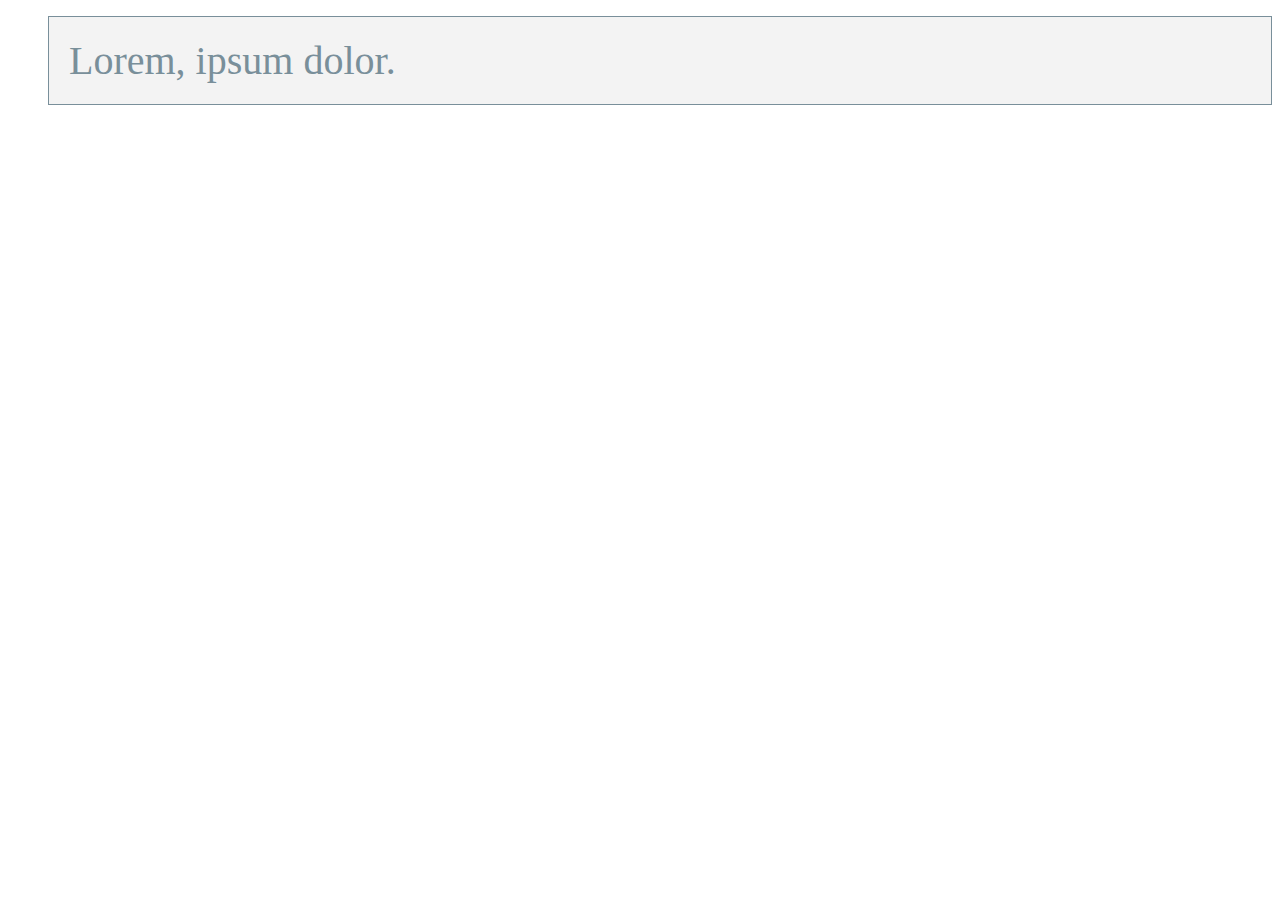
<file: acordion animate/index.html>
<!DOCTYPE html>
<html lang="en">

<head>
    <meta charset="UTF-8">
    <meta name="viewport" content="width=device-width, initial-scale=1.0">
    <meta http-equiv="X-UA-Compatible" content="ie=edge">
    <link rel="stylesheet" href="style.css">
    <title>Document</title>
</head>

<body>

    <ul class="accordion-menu">
        <li>
            <input type="checkbox" id="Check">
            <label for="Check">Lorem, ipsum dolor.</label>
            <section>
                <p>
                    Lorem ipsum, dolor sit amet consectetur adipisicing elit. Amet, impedit!
                </p>
            </section>
        </li>
    </ul>

</body>

</html>
</file>
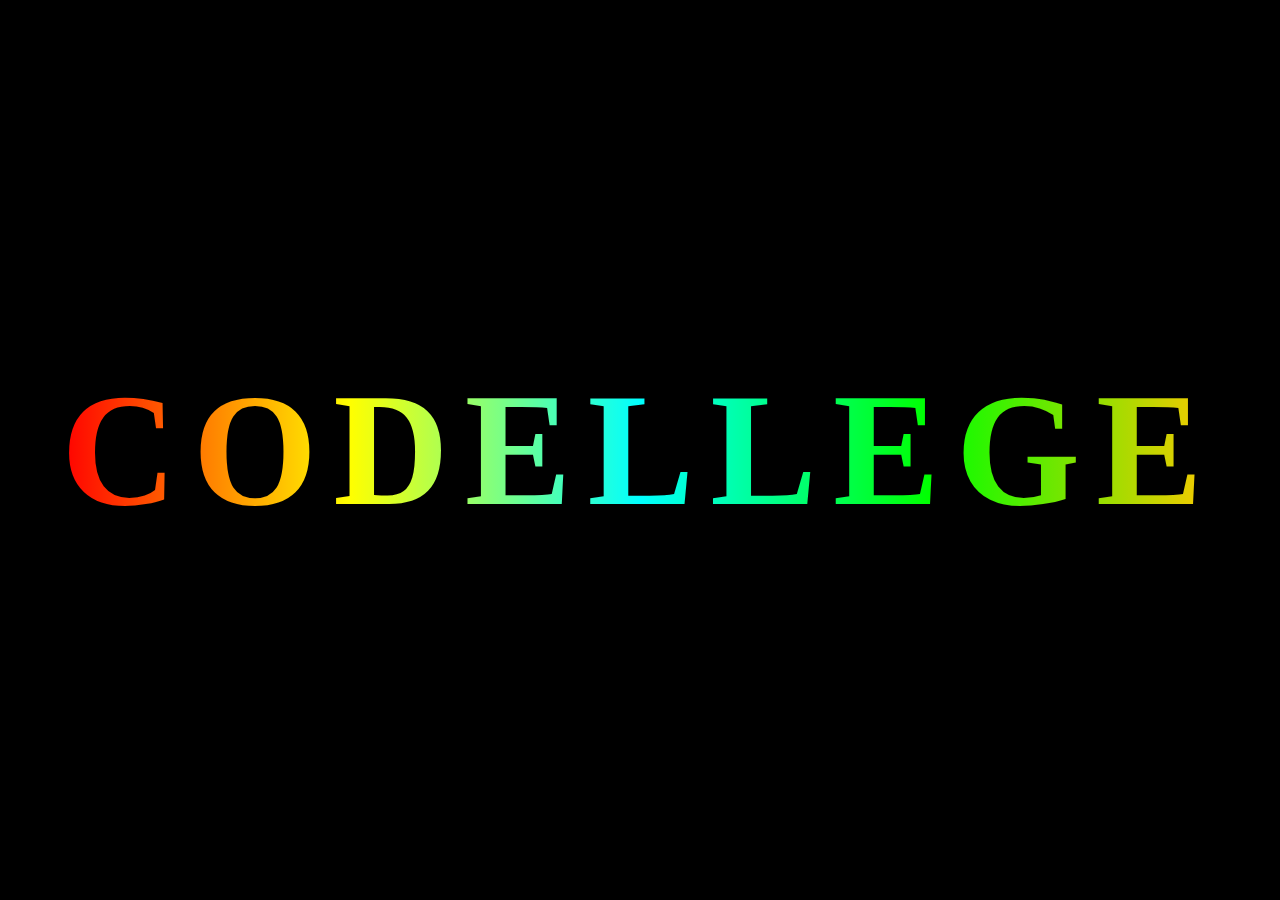
<file: Colour Type Text Effects/index.html>
<!DOCTYPE html>
<html lang="en">

<head>
    <meta charset="UTF-8">
    <meta name="viewport" content="width=device-width, initial-scale=1.0">
    <meta http-equiv="X-UA-Compatible" content="ie=edge">
    <link rel="stylesheet" href="style.css">
    <title>Color type</title>
</head>

<body>

    <h1 data-text="Codellege">Codellege</h1>


</body>

</html>
</file>
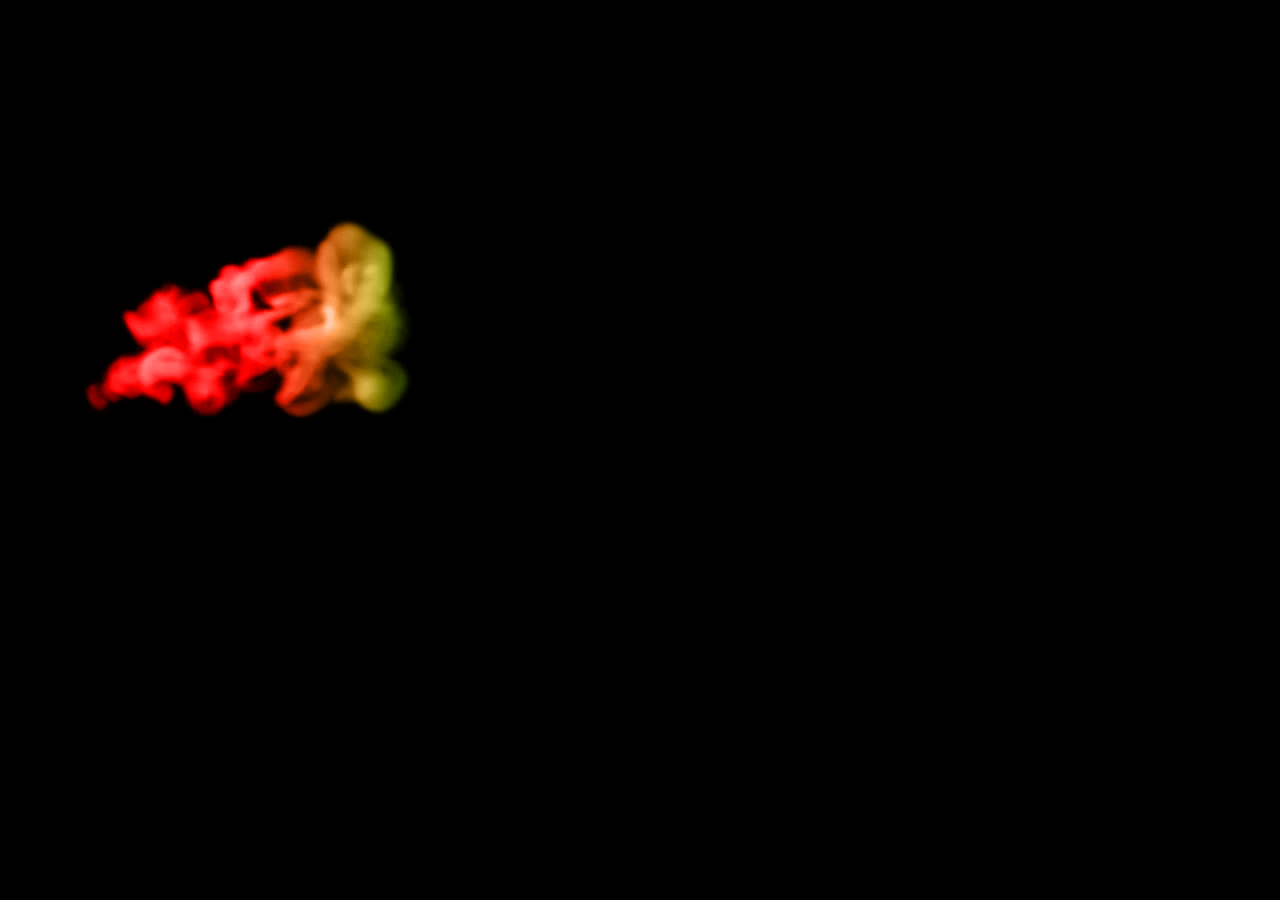
<file: SmokeLetters/index.html>
<!DOCTYPE html>
<html lang="en">

<head>
    <meta charset="UTF-8">
    <meta name="viewport" content="width=device-width, initial-scale=1.0">
    <meta http-equiv="X-UA-Compatible" content="ie=edge">
    <link rel="stylesheet" href="style.css">
    <title>Smoke Letters</title>
</head>

<body>

    <section>
        <video src="./smoke.mp4" autoplay muted></video>
        <h1>
            <span>C</span>
            <span>O</span>
            <span>D</span>
            <span>E</span>
            <span>L</span>
            <span>L</span>
            <span>E</span>
            <span>G</span>
            <span>E</span>
        </h1>
    </section>

</body>

</html>
</file>
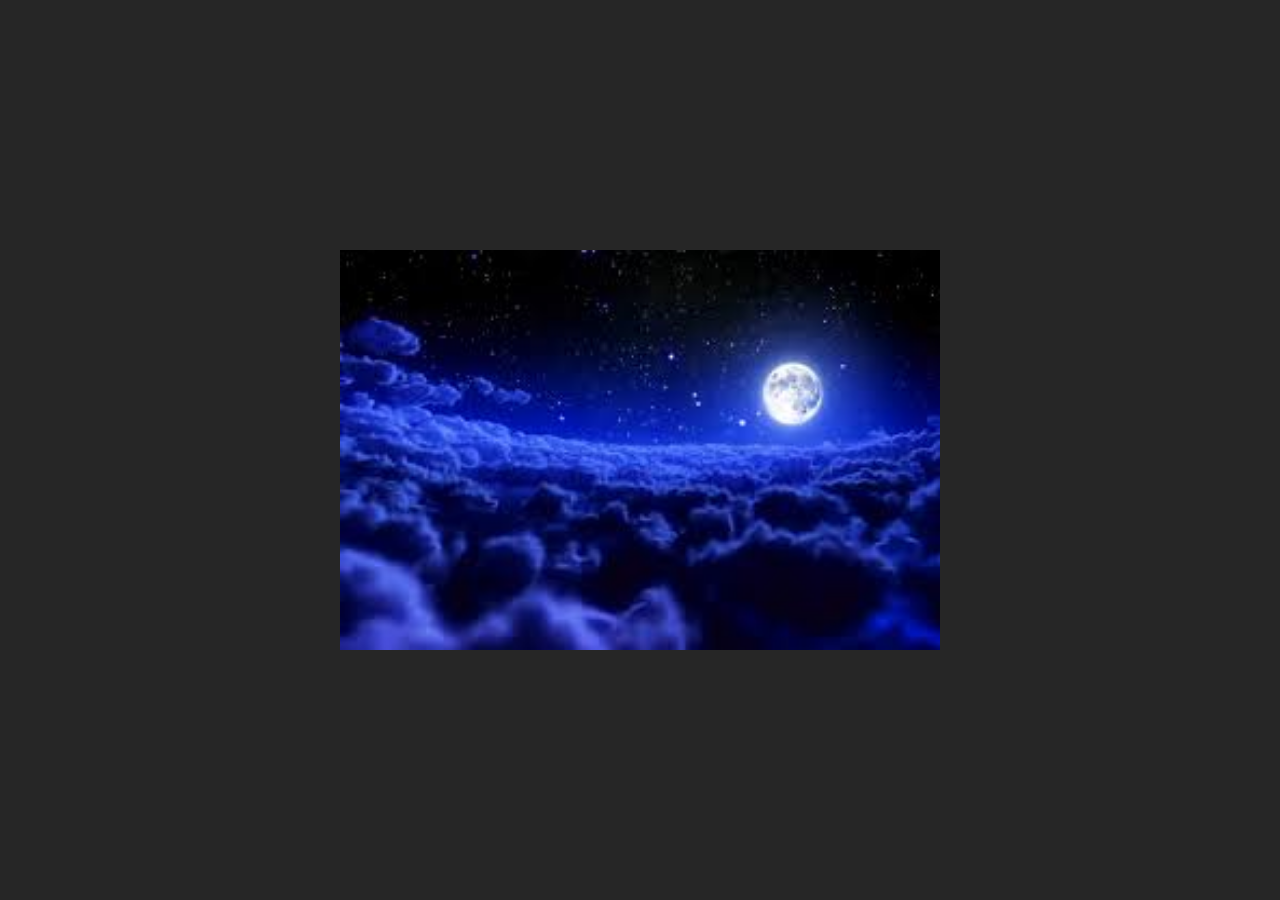
<file: split image/index.html>
<!DOCTYPE html>
<html lang="en">

<head>
    <meta charset="UTF-8">
    <meta name="viewport" content="width=device-width, initial-scale=1.0">
    <meta http-equiv="X-UA-Compatible" content="ie=edge">
    <link rel="stylesheet" href="style.css">
    <title>Split Image</title>
</head>

<body>

    <div class="box">
        <div class="about">
            <h2>Split Image</h2>
            <p>Lorem ipsum, dolor sit amet consectetur adipisicing elit. Cum quam iste dolores quasi quia quibusdam. Soluta harum est totam, provident quo dolore distinctio! Modi quis distinctio est corporis tenetur asperiores tempora quae totam ipsa neque.
                Voluptatibus eligendi odit incidunt, optio beatae aperiam. Nostrum magni similique, ea amet ipsum animi aperiam!</p>
        </div>
        <div class="figure">

        </div>
    </div>



</body>

</html>
</file>
<file: acordion animate/style.css>
.accordion-menu li {
    margin-bottom: 20px;
    list-style: none;
}

.accordion-menu input[type=checkbox] {
    position: absolute;
    opacity: 1;
}

.accordion-menu label {
    position: relative;
    display: block;
    font-size: 40px;
    background: #F3F3F3;
    color: #798f9a;
    border: 1px solid #798f9a;
    padding: 20px;
}

.accordion-menu section {
    opacity: 0;
    height: 0px;
    border: 1px solid #798F9a;
    color: #798F9a;
    transition: 0.2s;
}

.accordion-menu input[type=checkbox]:checked+label+section {
    opacity: 1;
    height: auto;
    padding: 10px 20px;
}
</file>
<file: Colour Type Text Effects/style.css>
body {
    margin: 0;
    padding: 0;
    background: #000;
    display: flex;
    justify-content: center;
    align-items: center;
    height: 100vh;
}

h1 {
    color: transparent;
    position: relative;
    text-transform: uppercase;
    font-family: consola;
    letter-spacing: 0.1em;
    margin: 0;
    padding: 0;
    font-size: 10em;
    text-align: center;
    overflow: hidden;
}

h1::before {
    content: attr(data-text);
    position: absolute;
    border-right: 10px solid #FFF;
    animation: type 5s steps(9) infinite;
    top: 0;
    left: 0;
    width: 100%;
    height: 100%;
    background: linear-gradient(to right, #F00, #FF0, #0FF, #0F0, #FFC800);
    background-clip: text;
    -webkit-background-clip: text;
    color: transparent;
}

@keyframes type {
    0% {
        width: 0;
    }
    70% {
        width: 100%;
    }
    90% {
        width: 100%;
    }
    100% {
        width: 0%;
    }
}
</file>
<file: SmokeLetters/style.css>
body {
    margin: 0;
    padding: 0;
}

section {
    height: 100vh;
    background: #000;
}

section::before {
    content: '';
    position: absolute;
    top: 0;
    left: 0;
    width: 100%;
    height: 100%;
    background: linear-gradient(to right, #f00, #f00, #0f0, #0ff, #ff0, #0ff);
    mix-blend-mode: color;
}

video {
    object-fit: cover;
}

h1 {
    margin: 0;
    padding: 0;
    position: absolute;
    top: 50%;
    width: 100%;
    transform: translateY(-50%);
    text-align: center;
    color: white;
    font-family: sans-serif;
    font-size: 5em;
    letter-spacing: .2em;
}

h1 span {
    display: inline-block;
    /* filter: blur(1px); */
    opacity: 0;
    animation: animate 1s forwards;
}

@keyframes animate {
    0% {
        opacity: 0;
        transform: rotateY(90deg);
        filter: blur(10px);
    }
    100% {
        opacity: 1;
        transform: rotateY(0deg);
        filter: blur(0px);
    }
}

h1 span:nth-child(1) {
    animation-delay: .5s;
}

h1 span:nth-child(2) {
    animation-delay: 1s;
}

h1 span:nth-child(3) {
    animation-delay: 1.5s;
}

h1 span:nth-child(4) {
    animation-delay: 2s;
}

h1 span:nth-child(5) {
    animation-delay: 2.5s;
}

h1 span:nth-child(6) {
    animation-delay: 3s;
}

h1 span:nth-child(7) {
    animation-delay: 3.5s;
}

h1 span:nth-child(8) {
    animation-delay: 4s;
}

h1 span:nth-child(9) {
    animation-delay: 4.5s;
}
</file>
<file: split image/style.css>
body {
    margin: 0;
    padding: 0;
    background: #262626;
}

.box {
    position: absolute;
    top: 50%;
    left: 50%;
    transform: translate(-50%, -50%);
    width: 600px;
    height: 400px;
    background: #000;
}

.about {
    padding: 40px;
    color: #FFF;
    text-align: center;
    position: absolute;
    top: 50%;
    transform: translateY(-50%);
}

.about h2 {
    margin: 0;
    padding: 0;
    font-size: 30px;
    text-transform: uppercase;
}

.figure {
    width: 100%;
    height: 100%;
    position: relative;
    /* background: #FFF; */
}

.figure:before {
    content: '';
    position: absolute;
    top: 0;
    left: 0;
    width: 50%;
    height: 100%;
    background: url('./descarga.jpeg');
    background-size: 600px 400px;
    background-repeat: no-repeat;
    transition: .5s;
    transform-origin: bottom;
}

.box:hover .figure::before {
    transform: rotateX(90deg) translateY(50%);
}

.figure::after {
    content: '';
    position: absolute;
    top: 0;
    right: 0;
    width: 50%;
    height: 100%;
    background: url('./descarga.jpeg');
    background-size: 600px 400px;
    background-repeat: no-repeat;
    background-position: -300px 0;
    transition: .5s;
    transform-origin: top;
}

.box:hover .figure:after {
    transform: rotateX(90deg) translateY(-50%);
}
</file>
